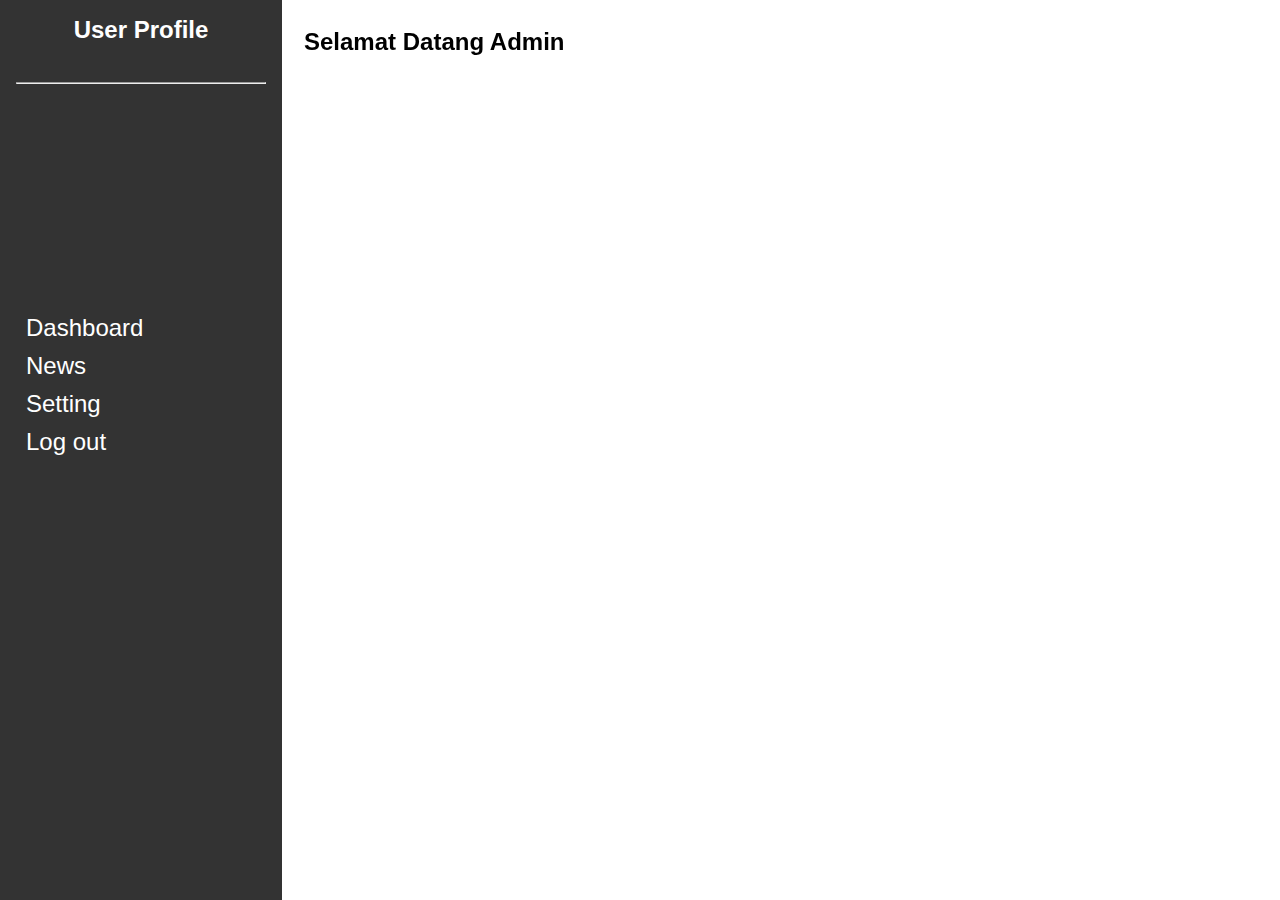
<file: admin.html>
<!DOCTYPE html>
<html lang="en">
<head>
    <meta charset="UTF-8">
    <meta http-equiv="X-UA-Compatible" content="IE=edge">
    <meta name="viewport" content="width=device-width, initial-scale=1.0">
    <title> Retrotika-admin </title>
    <link rel="stylesheet" href="Css/admin.css">
    <link rel="icon" href="Asset Web/favicon.ico" type="image/x-icon">
</head>
<body>
    <aside class="sidebar">
        <div class="profile">
        <h2>User Profile</h2>
        <hr>
        </div>
        <ul>
        <li>
            <a href="admin.html" >
            <i class="fas fa-user"></i>
            <span>Dashboard</span>
            </a>
        </li>
        <li>
            <a href="">
            <i class="fas fa-envelope"></i>
            <span>News</span>
            </a>
        </li>
        <li>
            <a href="">
            <i class="fas fa-lock"></i>
            <span>Setting</span>
            </a>      
        </li>
        <li>
            <a href="index.html">
            <i class="fas fa-sign-out-alt"></i>
            <span>Log out</span>
            </a>
        </li>
        </ul>
    </aside>
    <div class="home-admin">
        <h2>Selamat Datang Admin</h2>
        <div class="dsb-home">

        </div>
    </div>  
</body>
</html>
</file>
<file: Css/admin.css>
body {
    font-family: Arial, Helvetica, sans-serif ;
}
.sidebar {
    position: fixed;
    top: 0;
    left: 0;
    width: 250px;
    height: 100vh;
    background-color: #333;
    color: #fff;
    padding: 1rem;
    display: flex;
    flex-direction: column;
    justify-content: space-between;
    text-align:left ;
}
.profile {
    text-align: center;
}

.profile h2 {
    margin-top: 0;
    margin-bottom: 15%;
    font-size: 1.5rem;
    font-weight: bold;
    color: #fff;
}

hr {
    margin: 0%;
    margin-bottom: 5%;
    padding: 0%;
}

.sidebar ul {
    list-style: none;
    margin-top: 10px;
    margin-bottom: 180%;
    padding: 0;
}
  
.sidebar li {
    margin-bottom: 10px;
}
  
.sidebar i {
    font-size: 1.2rem;
    margin-right: 10px;
}
  
.sidebar span {
    font-size: 24px;
}
  
.sidebar a {
    text-decoration: none;
    color: #fff;
}
  
.sidebar a:hover {
    color: #ccc;
}

.home-admin {
    position: fixed;
    left: 19rem;
    margin: 0%;
    padding: 0%;
    color: black;
}
.home-admin h2 {
    font-size: 1.5rem;
    font-weight: bold;
    color: black;
}
</file>
